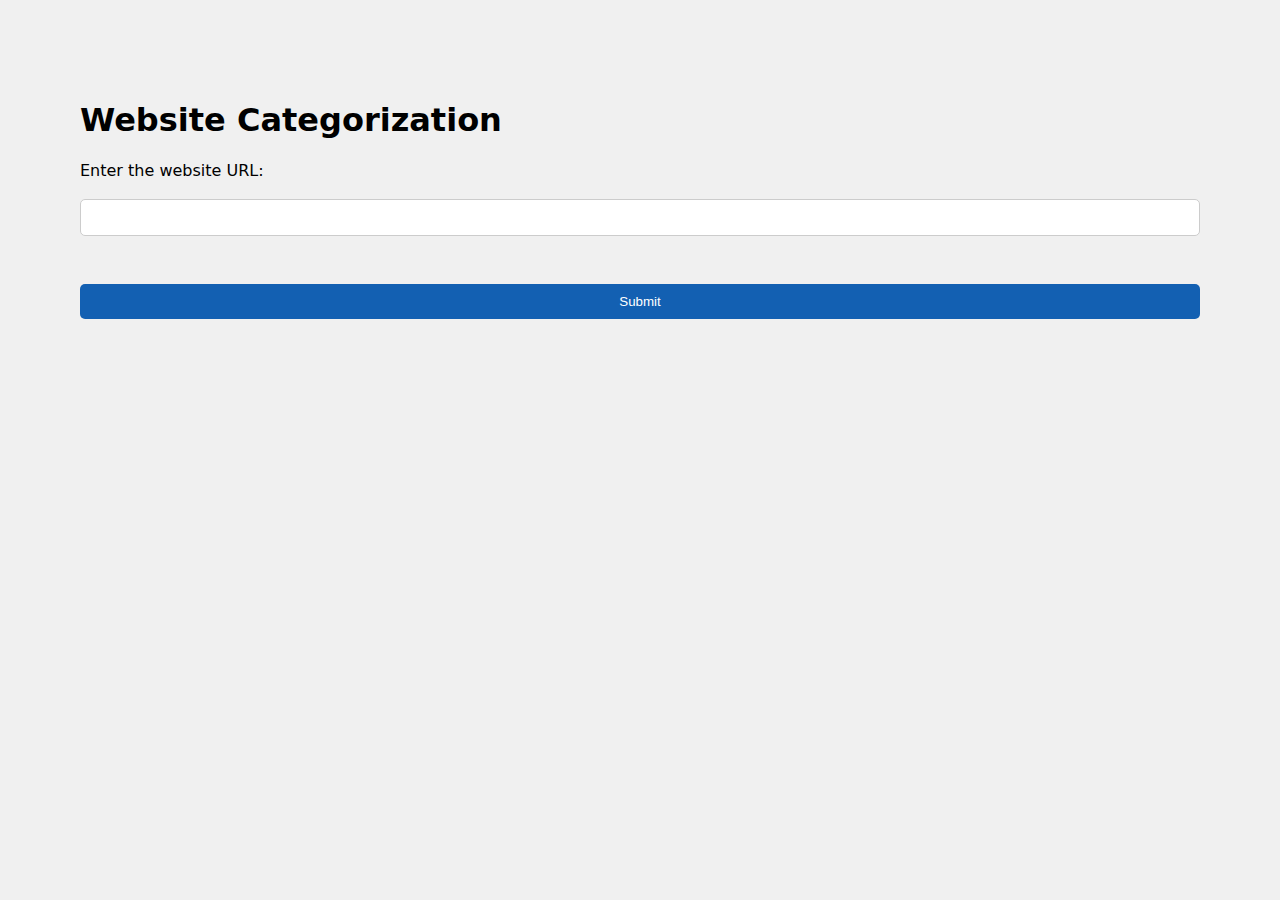
<file: templates/index.html>
<!DOCTYPE html>
<html>
  <head>
    <title>Website Categorization</title>
    <style>
      /* styles.css */

      /* General Styles */
      body {
        font-family: system-ui, -apple-system, BlinkMacSystemFont, "Segoe UI",
          Roboto, Oxygen, Ubuntu, Cantarell, "Open Sans", "Helvetica Neue",
          sans-serif;
        margin: 50px;
        padding: 30px;
        background-color: #f0f0f0;
      }

      .container {
        max-width: 400px;
        margin: 0 auto;
        padding: 20px;
        background-color: #780505;
        border-radius: 10px;
        box-shadow: 0 2px 4px rgba(0, 0, 0, 0.1);
      }

      /* Header */
      header {
        text-align: center;
        margin-bottom: 20px;
      }

      header h1 {
        color: #333;
      }

      /* Form */
      form {
        display: flex;
        flex-direction: column;
      }

      input[type="text"] {
        padding: 10px;
        margin-bottom: 10px;
        border: 1px solid #ccc;
        border-radius: 5px;
      }

      input[type="submit"] {
        background-color: #1360b2;
        color: white;
        border: none;
        border-radius: 5px;
        padding: 10px;
        cursor: pointer;
      }

      /* Result */
      .result {
        margin-top: 20px;
        text-align: center;
      }

      .result h2 {
        color: #3d3d3d;
      }

      /* Media Query for Responsive Design */
      @media (max-width: 600px) {
        .container {
          max-width: 100%;
          padding: 10px;
        }
      }
    </style>
  </head>
  <body>
    <h1>Website Categorization</h1>
    <form action="/categorize" method="post">
      <label for="url">Enter the website URL:</label><br />
      <input type="text" id="url" name="url" /><br /><br />
      <input type="submit" value="Submit" />
    </form>
  </body>
</html>
</file>
